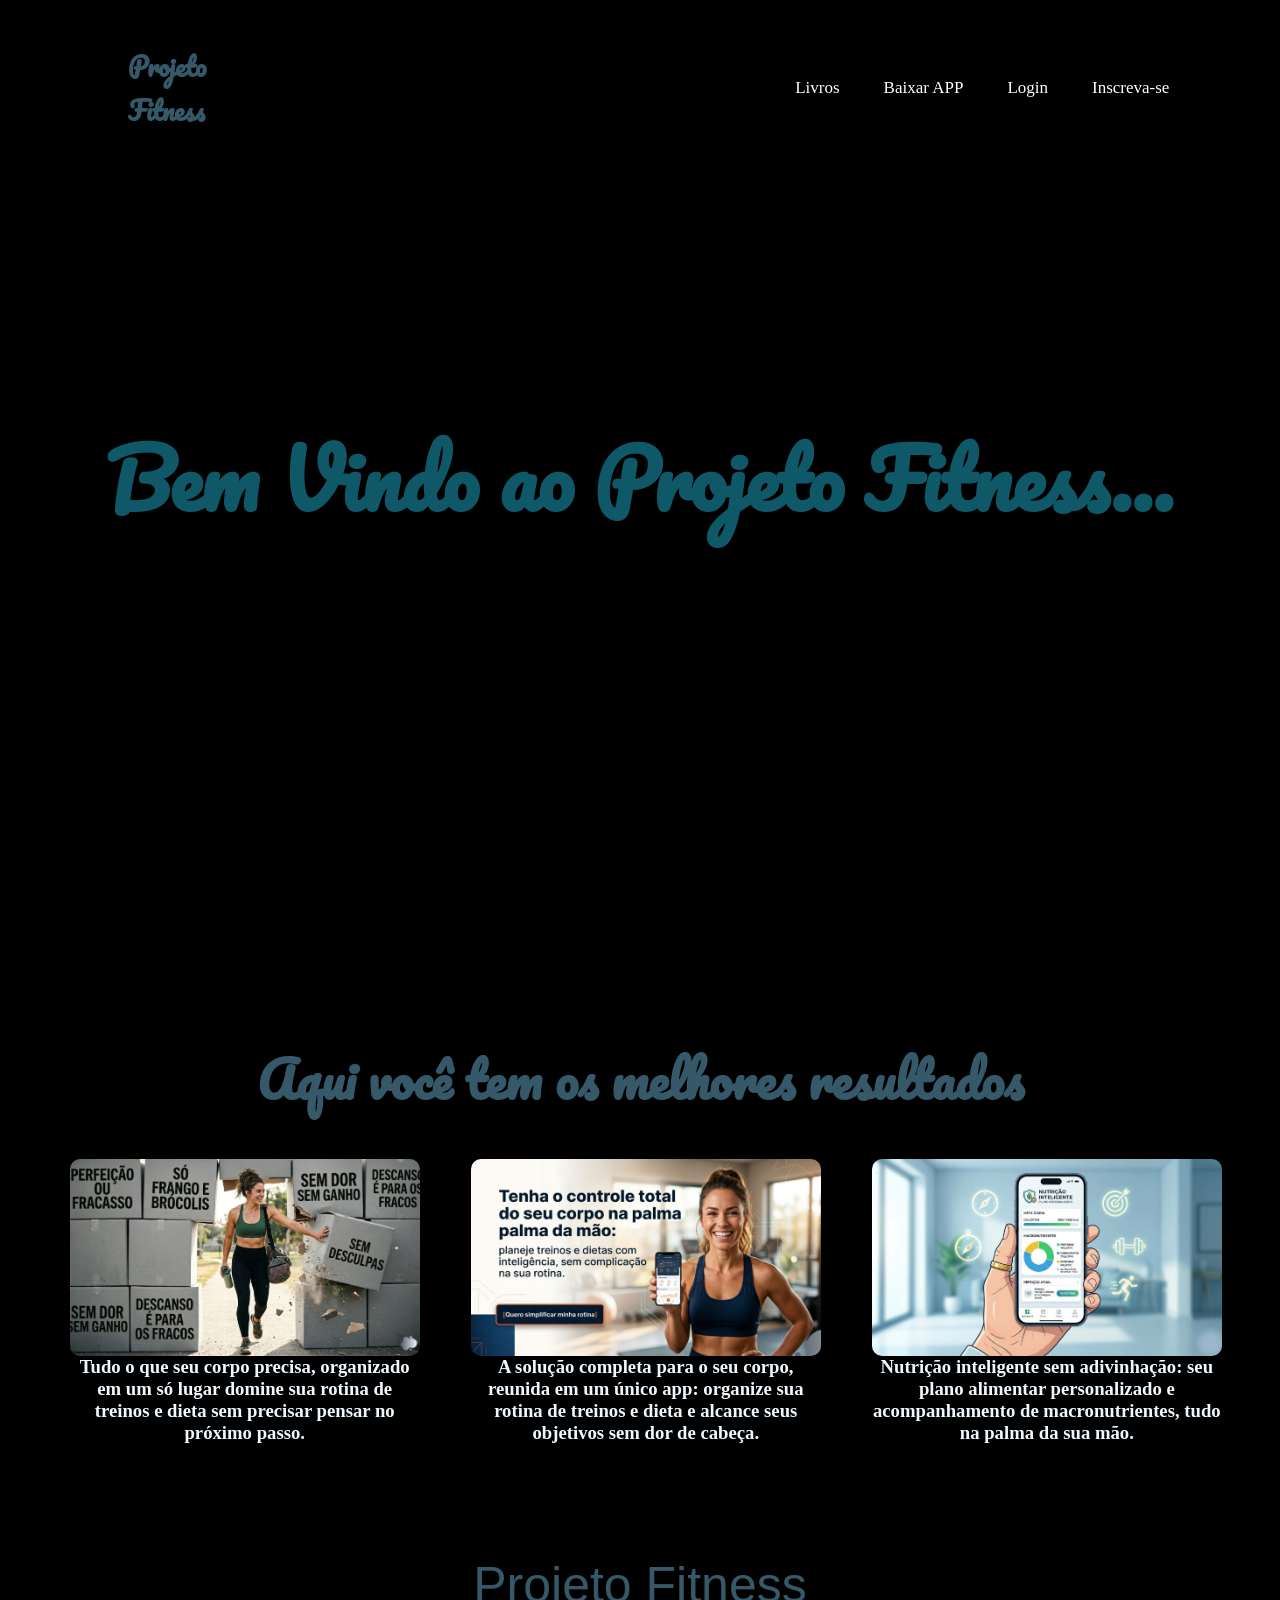
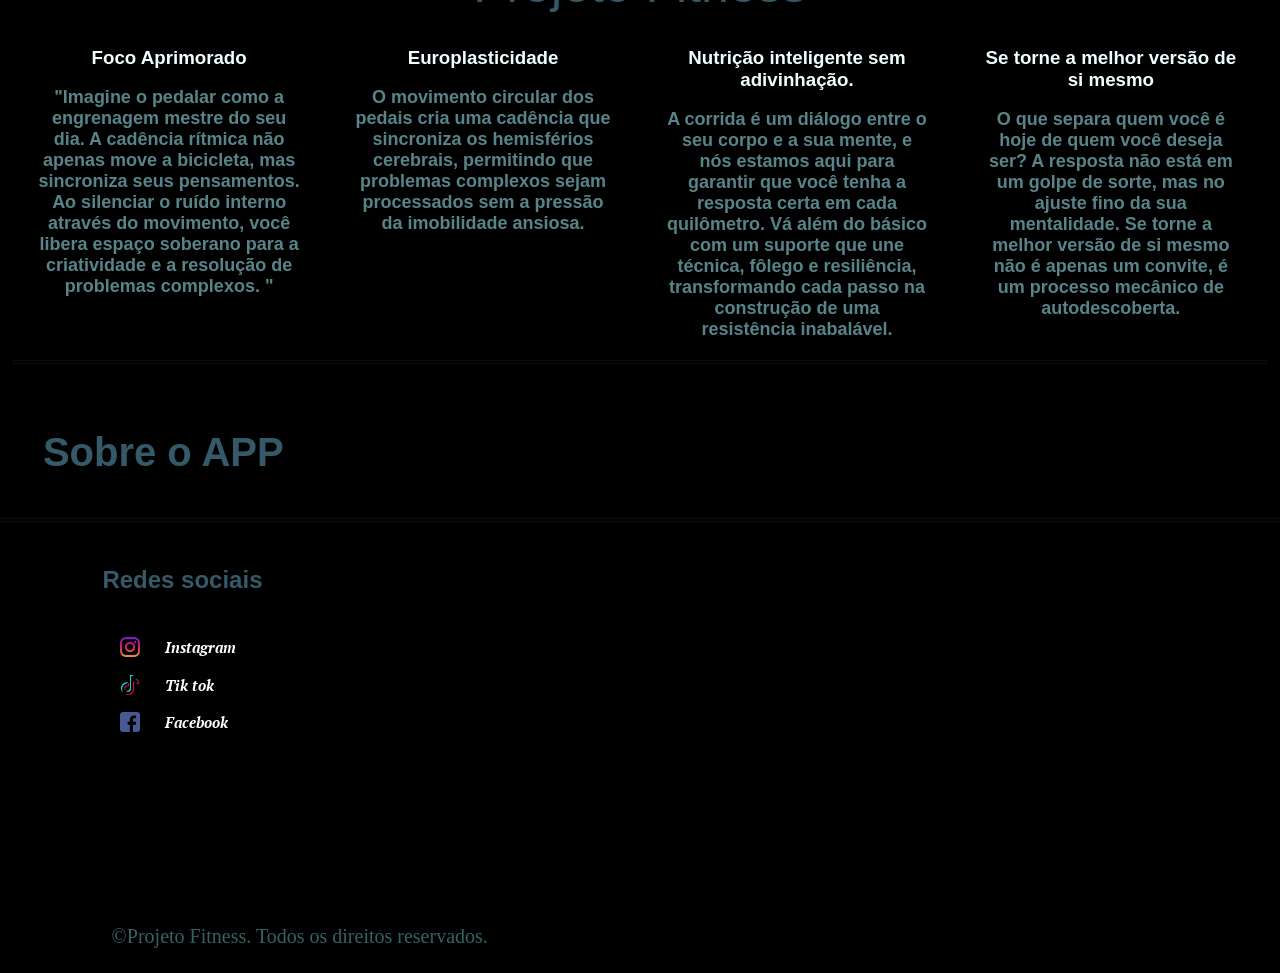
<file: index.html>
<!DOCTYPE html>
<html lang="pt-br">
<head>
    <meta charset="UTF-8">
    <meta name="viewport" content="width=device-width, initial-scale=1.0">Projeto Fitness
    Compre Baixar APP Login Vip
    
    <meta name="description" content="projete o seu potencial">
    <title>Projeto Fitnes</title>
    <link rel="stylesheet" href="index.css">
    <link rel="stylesheet" href="correspon.css">
    
</head>
<body style="background: rgb(0, 0, 0);">
  

   
<nav class="navbar">
  <div class="logo">
    <h1 class="proj12">Projeto Fitness</h1>
  </div>
<button class="menu-toggle" id="menu-toggle">&#9776;</button>

    <div class="menu" id="menu">
      <a href="https://pay.kiwify.com.br/RjPxSJp">Livros</a>
      <a href="#">Baixar APP</a>
      <a href="login.html">Login</a>
      <a href="#">Inscreva-se</a>


    </div>
</nav>



     <div class="inicio1">


      <div id="fonte1">
      <h1> Bem Vindo ao Projeto Fitness... </h1>
      </div>
        


    </div>
   


 <br>

 
 <section class="section1">
     <h1 class="fon"> Aqui você tem os melhores resultados </h1>
  
  
  <div class="seç">
    <div class="para">
      
      <div class="item-carrossel">
        <img class="img1" src="projeto1.jpeg">
        <h3 class="item3">Tudo o que seu corpo precisa, organizado em um só lugar domine sua rotina de treinos e dieta sem precisar pensar no próximo passo.</h3>
      </div>
    <div class="item-carrossel">
      <img class="img1" src="projeto2.jpeg">
      <h3 class="item3">A solução completa para o seu corpo, reunida em um único app: organize sua rotina de treinos e dieta e alcance seus objetivos sem dor de cabeça.</h3>
    </div>
    <div class="item-carrossel">
      <img class="img1" src="projeto3.jpeg">                                  
      <h3 class="item3">Nutrição inteligente sem adivinhação: seu plano alimentar personalizado e acompanhamento de macronutrientes, tudo na palma da sua mão.</h3>
    </div>

    </div>
  </div>

 </section>

 


<header class="hite" >
  <p id="faisca"> Projeto Fitness</p>
  <div class="seç12">



    <div class="para12">
        <h3 class="b1"   style="color: azure;">Foco Aprimorado</h3>
        <br>

         <h4 class="para13">
"Imagine o pedalar como a engrenagem mestre do seu dia. A cadência rítmica não apenas move a bicicleta, mas sincroniza seus pensamentos. Ao silenciar o ruído interno através do movimento, você libera espaço soberano para a criatividade e a resolução de problemas complexos. "</h4>
    </div>

    <div class="para12">
      <h3 class="b1" style="color: azure;">Europlasticidade</h3>
      <br>
      <h4 class="para13">
O movimento circular dos pedais cria
uma cadência que sincroniza os
hemisférios cerebrais, permitindo que
problemas complexos sejam
processados sem a pressão da
imobilidade ansiosa.</h4>
    </div>
    <div class="para12">
      <h3 class="b1" style="color: azure;">Nutrição inteligente sem adivinhação.</h3>
      <br>
      <h4 class="para13">A corrida é um diálogo entre o seu corpo e a sua mente, e nós estamos aqui para garantir que você tenha a resposta certa em cada quilômetro. Vá além do básico com um suporte que une técnica, fôlego e resiliência, transformando cada passo na construção de uma resistência inabalável.</h4>
    </div>
      <div class="para12">
        <h3 class="b1" style="color: azure;">Se torne a melhor versão de si mesmo</h3>
        <br>
       <h4 class="para13">O que separa quem você é hoje de quem você deseja ser? A resposta não está em um golpe de sorte, mas no ajuste fino da sua mentalidade. Se torne a melhor versão de si mesmo não é apenas um convite, é um processo mecânico de autodescoberta.
       </h4>
      </div>
    </div>

 <hr class="linha">
 <br><br>
  <h1 class="ações1">Sobre o APP</h1>
  
 













</header>
<hr class="linha">

*/seçãode redes sociais/*
<section class="classe2">
  <div class="redes">      
   <h1 class="contatos">Redes sociais</h1>
  </div>

  <div class="cont1">
  
  

    <div class="cont">
      <img class="icon" src="instagram.png">
    <h2 class="c1">Instagram</h1>
     </div>   

     <div class="cont">
      <img class="icon" src="tik-tok.png">
    <h2 class="c1">Tik tok</h2>
     </div>

     <div class="cont">
      <img class="icon" src="facebook.png">
    <h2 class="c1">Facebook</h2>
    </div>
   </div>

  </div>
 
  
</section>




<footer class="foo">
     <p class="foo1">&copy;Projeto Fitness. Todos os direitos reservados.</p>
</footer>




<script src="index.js"></script>

</body>
</html>
</file>
<file: index.css>
@import url('https://fonts.googleapis.com/css2?family=Bpmf+Zihi+Kai+Std&family=Pacifico&display=swap');
@import url('https://fonts.googleapis.com/css2?family=Bpmf+Zihi+Kai+Std&family=Domine:wght@400..700&family=Pacifico&display=swap');
@import url('https://fonts.googleapis.com/css2?family=PT+Serif:ital,wght@0,400;0,700;1,400;1,700&display=swap');


*{
    margin: 0;
    padding: 0;
    box-sizing: border-box;
}
.proj12{
    font-size: 20px;
}

.navbar{
    
    margin-top: 2%;
    display: flex;
    flex-flow: row wrap;
    height: 100%;
    /* background:gray; */
    

   
}
/* Mostrar o botão em telas maiores também.
   O comportamento de colapsar/expandir do menu é feito pelo JS. */
.menu-toggle{
    display: none !important;

}


.menu{
    color: aliceblue;
    
    text-align: left;
    padding: 1px 10px;
}



.logo{
    flex:10%;
    /* border: 1px solid rgb(255, 12, 12); */
    margin-left: 10%;
}
.logo h1{
    font-family: "Pacifico", cursive;
    
    color:rgb(53, 89, 104);
    font-size: 25px;
    

}

.menu{
    margin-right: 7%;
    flex:70%;
    /* border:1px solid red;  */
    text-align: right;
    padding: 1px;
}
.menu a {
    color: rgb(255, 255, 255);
    text-decoration: none;
    padding: 10px 20px;
    font-size: 17px;
}
.menu a:hover{
   color: black;
   text-decoration: none;
   background: rgb(53, 89, 104);
   border-radius: 5px;

}
.inicio1{
    text-align: center;
    /* centraliza melhor no mobile */
    margin-top: 6%;
    height: 60vh;
    display: flex;
    align-items: center;
    justify-content: center;
}
#fonte1{
    font-family: "Pacifico", cursive;
    font-size: 40px;
    animation: piscaRaio 2s infinite;
    color:  rgb(15, 88, 104);
}
@keyframes piscaRaio{
    0%{
        opacity: 0.2;
    }
    50%{
        opacity: 0.9;
    }
    100%{
        opacity: 0.2;
    }
}
    
.fonte2{
    font-size:20px;
    color:rgb(53, 89, 104);
}
  
.section1{

    
    /* border-top: 2px solid rgb(165, 12, 12); */
    margin-top: 20%;
    height: 100%;
    background: rgb(0, 0, 0);
    text-align: center;
    padding: 1%;
    
}

.fon{
    animation: trovao 3s infinite;
    font-family: "Pacifico", cursive;
    font-size: 50px;
    color: rgb(53, 89, 104);
}
@keyframes trovao{
   0%{ opacity: 0.2;}
   50%{     opacity: 0.9; }
    100%{ opacity: 0.2; }
}

.seç{
    text-align: center;
  display: grid;
  display: flex;
  margin-top: 1%;
  margin: 1%;
  margin-right: 1px;
  /* border: 1px solid rgb(0, 0, 0); */
}

.item-carrossel{  

    
    text-align: center;
    color: aliceblue;
    display: flex;
    display: inline-block;
    width: 30%;
    padding: 10px;
    margin: 1%;
    border: 1px solid rgb(0, 0, 0); 
    /* border-radius: 6px; */
}
.item-carrossel :hover{
    transform: scale(1.05);
    transition: 0.5s;}

.img1{
    border-radius: 10px;
    display: flex;
    width: 100%;
    
}


header{
    /* border-top: 2px solid rgb(165, 12, 12); */
    margin-top: 3%;
    height: 100%;
    background: rgb(0, 0, 0);
    text-align: center;
    padding: 1%;
    
}

#faisca{
    display: inline-block;
    color: rgb(53, 89, 104);
    text-align: center;
    font-size: 50px;
    margin: 1%;
    font-family: "Bpmf Zihi Kai Std", sans-serif;
    font-style: normal;
    transition: all 0.2s ease-in;
    transform-origin: top;
    /* border: 1px solid rgb(53, 89, 104); */
   
}

#faisca:hover{
    transform: scaleY(1.2) scaleX(0.95);
   
  
}








.seç12{
    /* container do carrossel */
    text-align: center;
    display: flex;
    flex-wrap: nowrap;
    justify-content: flex-start;
    align-items: flex-start;

    margin: 0;              /* remove margens que podem “quebrar” */
    padding: 10px 0;       /* mantém espaço interno */
    width: 100%;

   
}

.seç12 :hover{
    transform: scale(1.05);
    transition: 0.5s;
    border: 2px solid rgb(53, 89, 104);
}
.para12{
    font-family: 'montserrat', sans-serif;
    font-weight: 800;
    width: 23%;
    padding: 10px;
    margin: 10px;
    border-radius: 6px;
    /* card em linha */
    display: inline-flex;
    flex-direction: column;
    vertical-align: top;
    flex: 0 0 auto;
}

.seç12{
    /* container do carrossel */
    display: flex;
    flex-wrap: nowrap;
    justify-content: center;
    align-items: flex-start;
    gap: 10px;
  
    padding: 0 10px;
    width: 100%;
}

.para13{
    text-align:default;
    color: rgb(88, 132, 137);
    font-size: large;
}

.b1:hover{
    border-radius: 5px;
}

.linha{
    color: aqua;
     padding: 1px;
        border: 1px solid rgb(14, 14, 14);
}

.ações1{
    font-family: "Bpmf Zihi Kai Std", sans-serif;
    font-size: 40px;
    text-align: left;
    margin: 2%;
    padding: 5px;
    /* border: 1px solid rgb(227, 227, 227); */
    color: rgb(53, 89, 104);
}

.ac1{
    width: 23%;
    padding: 10 5 10;
    margin: 10%;
    border-radius: 6px;
  
   
     /* border: 1px solid rgb(255, 255, 255);  */
   
}
.img-ac1{
    color: rgb(53, 89, 104);
    width: 20%;
    justify-content: center;
    text-align: center;
   
}
.ac2{
    font-family: 'Trebuchet MS', 'Lucida Sans Unicode', 'Lucida Grande', 'Lucida Sans', Arial, sans-serif;
    background: rgb(9, 9, 9);
    color: aliceblue;
    display: inline-block;
    padding: 3%;
    border: 1px solid rgb(63, 63, 63);
    border-radius: 10px;
    font-size: 20px;
    
}
.ac2:hover{
    background: rgb(7, 7, 7);
    color: rgb(255, 255, 255);
    border: 1px solid rgb(8, 8, 8);
    transform: scale(1.05);
    transition: 0.5s;
}
.cont1{
    /* border: 1px solid green; */
    margin-bottom: 3%;
    margin-top: 5%;

}
.redes{
    display: flex;
    color: rgb(53, 89, 104);
    font-family: "Bpmf Zihi Kai Std", sans-serif;
}
.classe2{
    /* background: white; */

    /* border:1px solid red; */
    width: 900px;
    padding: 1%;
    display: block;
    margin-left:  7%;
    margin-bottom: 10%;
    margin-top: 1%;

}
.cont{
    color:rgb(53, 89, 104);
    margin: 2%;
    font-style: italic;
    display: flex;
}
.icon{
    width: 20px;
    height: 20px;
}









.foo{
    color:red;
}
.c1{
    margin-left: 3%;
    color: white;
     font-family: "PT Serif", serif;
     font-size: 15px;
}
.c1:hover{
    color: rgb(53, 89, 104);
}
.foo{
  display: flex;
 padding: 2%;
 


}

.foo1{
    margin-left: 7%;
    font-size:20px;
    color: rgb(55, 97, 97);
}

/* ===== Botão hambúrguer (emparelhar com o Projeto Fitness) ===== */
.navbar{
    align-items: center;
}

.menu-toggle{
    margin-left: auto;
    /* mantém visível; detalhes finos ficam aqui */
    display: inline-flex;
    align-items: center;
    justify-content: center;
}


button{
    display: inline-flex;
    align-items: center;
    justify-content: center;
    text-align: center;
}

button:hover{
    color: rgb(159, 168, 172);
}
</file>
<file: correspon.css>
@media  screen and (max-width: 680px) {
    *{
        margin: 0;
        padding: 0;
        box-sizing: border-box;
       
    }
    body{
        overflow-x: hidden !important;
    }
   .menu-toggle{ 
    display: flex !important;
    cursor: pointer;
    background: none;
    color: rgb(255, 255, 255);
    border: none;
    font-size: 24px;
    font-weight: bold;
    margin: 2%;
   }
   .menu{
      display: none;
        flex-direction: column;
        position: absolute;
        top: 100%;
        left: 0;
        width: 100%;
        background: rgb(20, 20, 20);
        padding: 10px 0;
        list-style: none;
        z-index: 1000; /*garante que o menu fique por cima*/
   }
   /*PROJETO FITNESS*/
   .proj12{
    color: rgb(197, 201, 204) !important;
   }
    .menu li {
        text-align: center;
        padding: 10px 0;
    }
    .menu li  a {
        color: white;
        text-decoration: none;
        display: block;
        font-size: 18px;
    }
    .menu.active {

        display: flex;
    }
    .navbar{
        
        font-size: 5% !important;
        margin-top: 10% !important;
        /* text-align: center !important; */
        display: flex !important;  
       
        position: relative;
    }
    .logo{
        flex: 1 !important;
        margin-left: 0 !important;
    }
    #fonte1{
        font-size: 15px !important;
        margin-bottom: 16% !important;
        color: aliceblue !important;
    }
    #fonte1:hover{
        color: rgb(187, 187, 189) !important;
    }
    .fon{
        font-size: 30px !important;
        animation: none;
        font-weight: bold;
        color: rgb(196, 200, 204);
        
    }
    .item-carrossel{
       
        /* display: block; */
       
        display: inline;
        margin: 1%;
    }
    .item-carrossel :hover{
    transform: scale(1.70);
    transition: 0.5s;}
    .img1{
        justify-items: center;
        display: inline;
        margin: 5%;
        max-width: 60%;


    }
    .item3{
       font-family: 'Courier New', Courier, monospace;
        text-align: center;
        margin: 2%;
       display: none;
    }
    #faisca{
        display: grid;
        font-size: 45px;
        text-align: center;
        margin: 1%;
        color: rgb(215, 219, 223);
    }
    
    .seç12{
       display: inline;
       flex-direction: column;
       margin: 1%;
       max-width: 100%;
       
    }

    .para12{
        justify-items: center;
        border: 1px solid rgb(85, 81, 81);
        width: 250px;
        max-width: 100%;
        justify-content: center;
     
    }
.para13{
     justify-content: center;
    text-align: justify;
    justify-items: center;
    max-width: 100%;
    
}


   
    
    
    .inicio1{
        margin-bottom: 5%;
        text-align: center;

    }
.ac1{
      display: block;
        display: inline;
        margin: 1%;
        text-align: center;
       
}

.ac2{
    margin: 2%;
       max-width: 300px;
        
   
    
}




    



}
</file>
